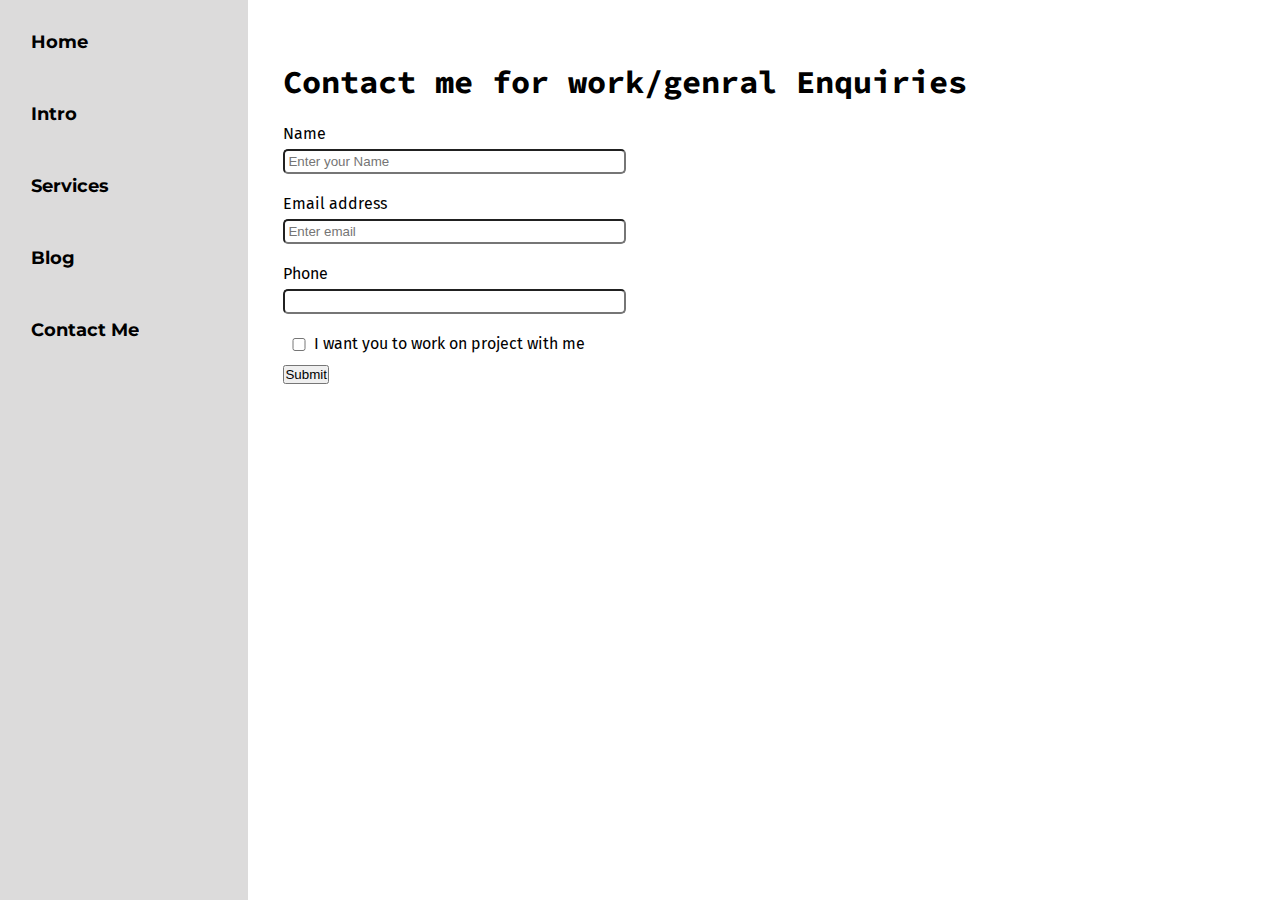
<file: contact.html>
<!DOCTYPE html>
<html lang="en">

<head>
    <meta charset="UTF-8">
    <meta http-equiv="X-UA-Compatible" content="IE=edge">
    <meta name="viewport" content="width=device-width, initial-scale=1.0">
    <title> Meet Gajjar</title>
    <link rel="stylesheet" href="style.css">
    <link rel="stylesheet" href="contact.css">

</head>

<body>

    <div class="container">

        <div class="sidebar">

            <nav>
                <ul>
                    <li> <a href="/"> Home </a> </li>
                    <li> <a href="/intro.html"> Intro </a> </li>
                    <li> <a href="/services.html"> Services </a> </li>
                    <li> <a href="/blog.html"> Blog </a> </li>
                    <li> <a href="/contact.html"> Contact Me </a> </li>

                </ul>
            </nav>
        </div>

        <div class="main">
            <div class="contactform">

                <h1> Contact me for work/genral Enquiries</h1>
                <form>
                    <div class="form-group">
                        <label for="exampleInputEmail1"> Name </label>
                        <input type="email" class="form-control" id="clientemail" aria-describedby="emailHelp"
                            placeholder="Enter your Name">
                        <!-- <p id="emailHelp" class="form-text text-muted">We'll never share your email & phone with anyone
                            else.</p> -->
                    </div>
                    <div class="form-group">
                        <label for="exampleInputEmail1">Email address</label>
                        <input type="email" class="form-control" id="clientemail" aria-describedby="emailHelp"
                            placeholder="Enter email">
                        <!-- <p id="emailHelp" class="form-text text-muted">We'll never share your email & phone with anyone
                            else.</p> -->
                    </div>
                    <div class="form-group">
                        <label for="clientphone">Phone</label>
                        <input type="phone" class="form-control" id="clientphone">
                    </div>
                    <div id="form-check">
                        <input type="checkbox" class="form-check-input" id="isclient">
                        <label class="form-check-label" for="isclient">I want you to work on project with me</label>
                    </div>
                    <button type="submit" class="btn btn-primary">Submit</button>
                </form>
            </div>
        </div>

    </div>
</body>

</html>
</file>
<file: style.css>
@import url('https://fonts.googleapis.com/css2?family=Montserrat&family=Solway:wght@300&family=Source+Code+Pro:wght@200&display=swap');
@import url('https://fonts.googleapis.com/css2?family=Fira+Sans&family=Source+Code+Pro:wght@200&display=swap');

* {
    margin: 0;
    padding: 0;
    /* box-sizing: border-box; */
}

.sidebar {
    background-color: rgb(220, 219, 219);
    width: 262px;
    height: auto;
    font-family: 'Montserrat', sans-serif;
   

}

.sidebar nav {
    padding: 6px;
    /* margin: 6px; */

}

.sidebar nav li {
    list-style: none;
    padding: 25px;
    font-size: 21px;
    font-size: large;
    font-weight: bold;


}

.sidebar nav li a {
    text-decoration: none;
    color: black;
}

.main {
    /* background-color: aquamarine; */
    width: 85vw;
    font-family: 'Solway', serif;
    margin: auto auto;
    height: 100vh;
}

.container {
    display: flex;
}

.infocontent {
    /* background-color: blueviolet; */
    height: 56vh;
    width: 80vw;
    margin: 147px auto;
    display: flex;
    justify-content: space-around;

}

.pic img {
    height: 56vh;
}

.devinfo {
    display: flex;
    flex-direction: column;
    justify-content: center;

}

.hello {
    font-size: 45px;
    font-weight: bold;
    font-family: 'Source Code Pro', monospace;
}

.name {
    font-size: 38px;
    font-weight: bold;
    font-family: 'Fira Sans', sans-serif;
    /* background: url(human.jpg);
    -webkit-background-clip: text;
    background-clip: text;
    -webkit-text-fill-color: transparent;
    animation: mit 12.5s linear infinite; */
}

.moreabout {
    font-size: 18px;
    font-family: 'Fira Sans', sans-serif;
    margin-top: 23px;
}

@keyframes mit {
    from {
        background-position: 0% 50%;
    }

    to {
        background-position: 100% 100%;
    }
}

.about {
    font-size: 35px;
    font-weight: bold;

    font-family: 'Source Code Pro', monospace;
}

.buttons {
    margin-top: 30px;
}

.buttons button {
    padding: 9px 14px;
    border-radius: 22px;
    color: whitesmoke;
    background-color: dodgerblue;
    font-weight: bold;
    font-size: 17px;
    margin: 0 3px;
    font-family: 'Montserrat', sans-serif;
    cursor: pointer;
}

.buttons button:hover {
    background-color: white;
    color: dodgerblue;
}


/* 35:00 */
</file>
<file: contact.css>
@import url('https://fonts.googleapis.com/css2?family=Montserrat&family=Solway:wght@300&family=Source+Code+Pro:wght@200&display=swap');
@import url('https://fonts.googleapis.com/css2?family=Fira+Sans&family=Source+Code+Pro:wght@200&display=swap');



.contactform {
    font-family: 'Fira Sans', sans-serif;
    padding: 0 35px;
    padding-top: 50px;

}

.contactform h1 {
    font-family: 'Fira Sans', sans-serif;
    font-family: 'Source Code Pro', monospace;
    padding: 12px 0px;
}

.contactform form div {
    padding: 10px 0px;
    display: flex;
    flex-direction: column;
}

.contactform form div input {
    width: 26vw;
    border-radius: 5px;
    margin: 6px 0 0 0;
    padding: 3px;
}



#emailHelp {
    font-size: 8px;
    color: midnightblue;
    margin: 0 5px;
    padding: 3px 0 0 0;
}

#form-check {
    flex-direction: row;

}

#form-check input {
    width: 24px;
    margin: 3.5px;
}
</file>
